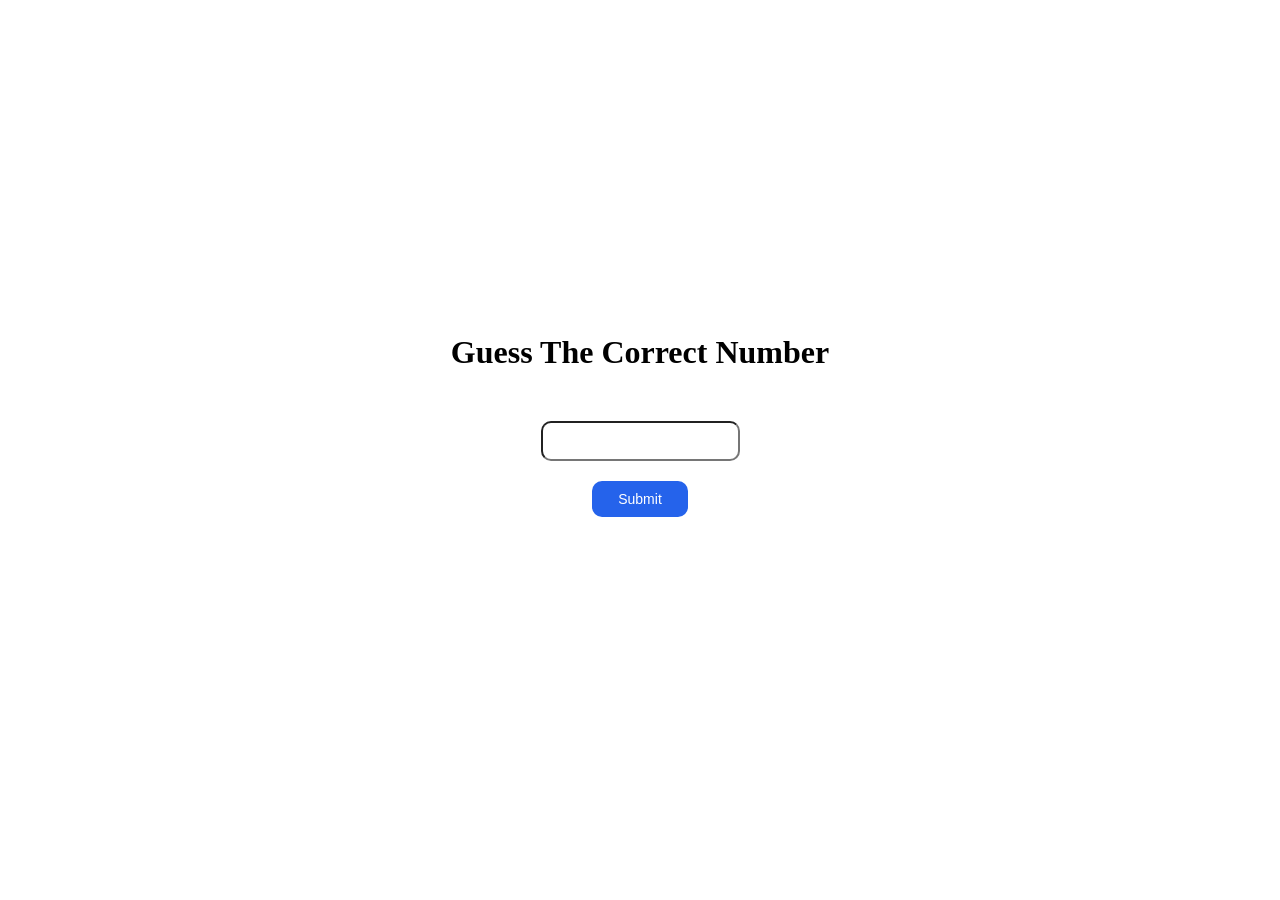
<file: Fall 24/Q1/index.html>
<!DOCTYPE html>
<html lang="en">
<head>
    <meta charset="UTF-8">
    <meta name="viewport" content="width=device-width, initial-scale=1.0">
    <title>Game</title>
    <link rel="stylesheet" href="game.css">
</head>
<body>
    <div class="container">
        <h1>Guess The Correct Number</h1>
        <form action="">
            <input type="text" id="user-guess" required>
            <button type="submit" id="submit-btn" class="submit-btn">Submit</button>
        </form>
        <label></label>
    </div>

    <script src="game.js"></script>
</body>
</html>
</file>
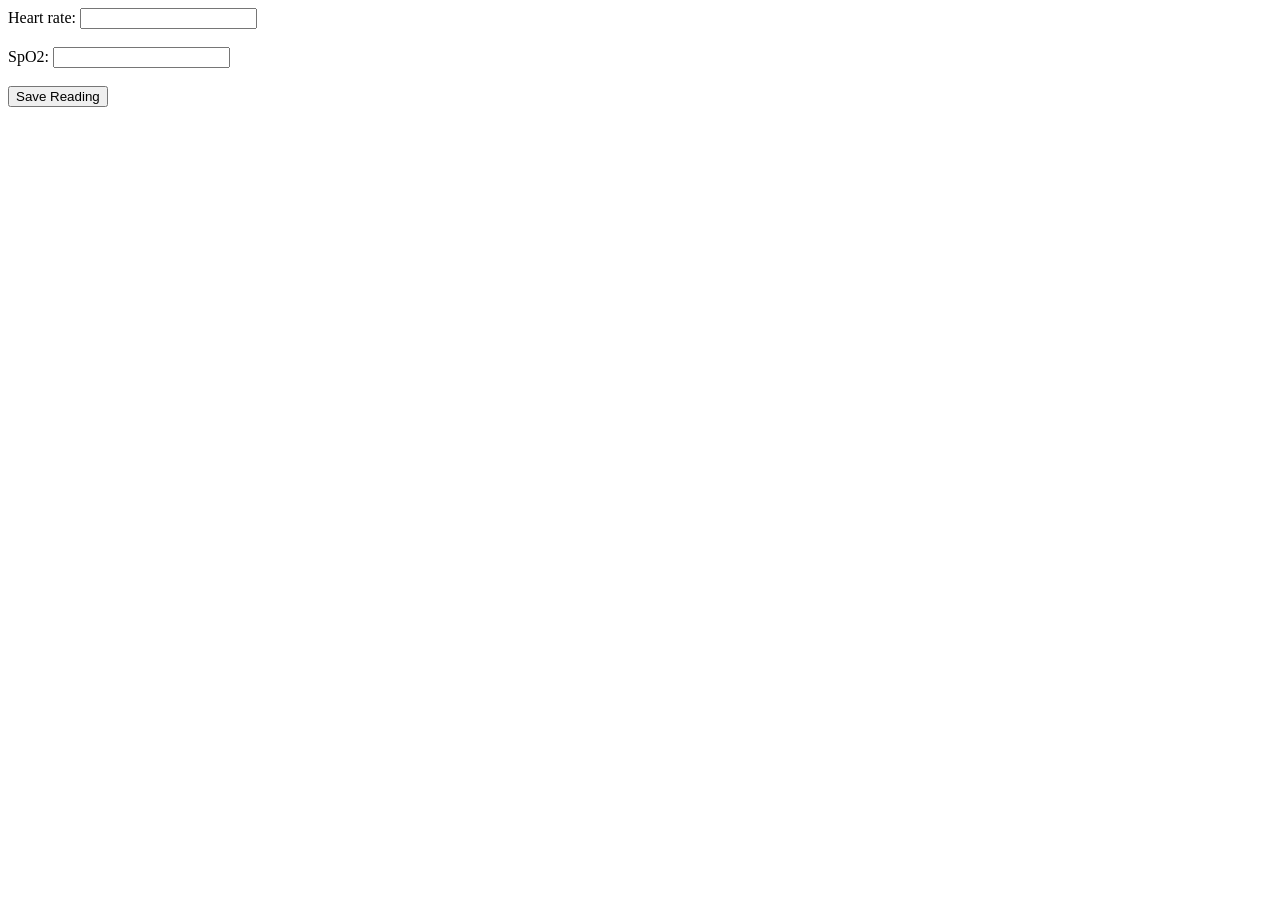
<file: Spring 26/Q1/index.html>
<!DOCTYPE html>
<html lang="en">
<head>
    <meta charset="UTF-8">
    <meta name="viewport" content="width=device-width, initial-scale=1.0">
    <title>Document</title>
</head>
<body>
    
    Heart rate:
    <input type="text" id="rate"><br><br>
    SpO2: 
    <input type="text" id="spo2"><br><br>
    <button id="btn">Save Reading</button>
    <br><br>

    <label id="report"></label><br>
    <label id="feedback"></label>

    <script src="script.js"></script>
</body>
</html>
</file>
<file: Fall 24/Q1/game.css>
*{
    padding: 0;
    margin: 0;
}

.container{
    display: flex;
    flex-direction: column;
    justify-content: center;
    align-items: center;
    gap: 50px;
    width: 100vw;
    height: 100vh;
}

.container form{
    display: flex;
    flex-direction: column;
    justify-content: center;
    align-items: center;
    gap: 20px;
    width: 25%;
}

.submit-btn{
    padding: 10px;
    font-size: 14px;
    width: 30%;
    border-radius: 10px;
    border: none;
    cursor: pointer;
    background-color: #2563EB;
    color: #FFFFFF;
}

.submit-btn:hover{
    background-color: #1D4ED8;
}

.btn-disabled {
    padding: 10px;
    font-size: 14px;
    width: 30%;
    border-radius: 10px;
    border: none;
    background-color: #D1D5DB;
    color: #6B7280;
    cursor: not-allowed;
    opacity: 0.7;
}

input{
    padding: 10px;
    font-size: 14px;
    border-radius: 10px;
}
</file>
